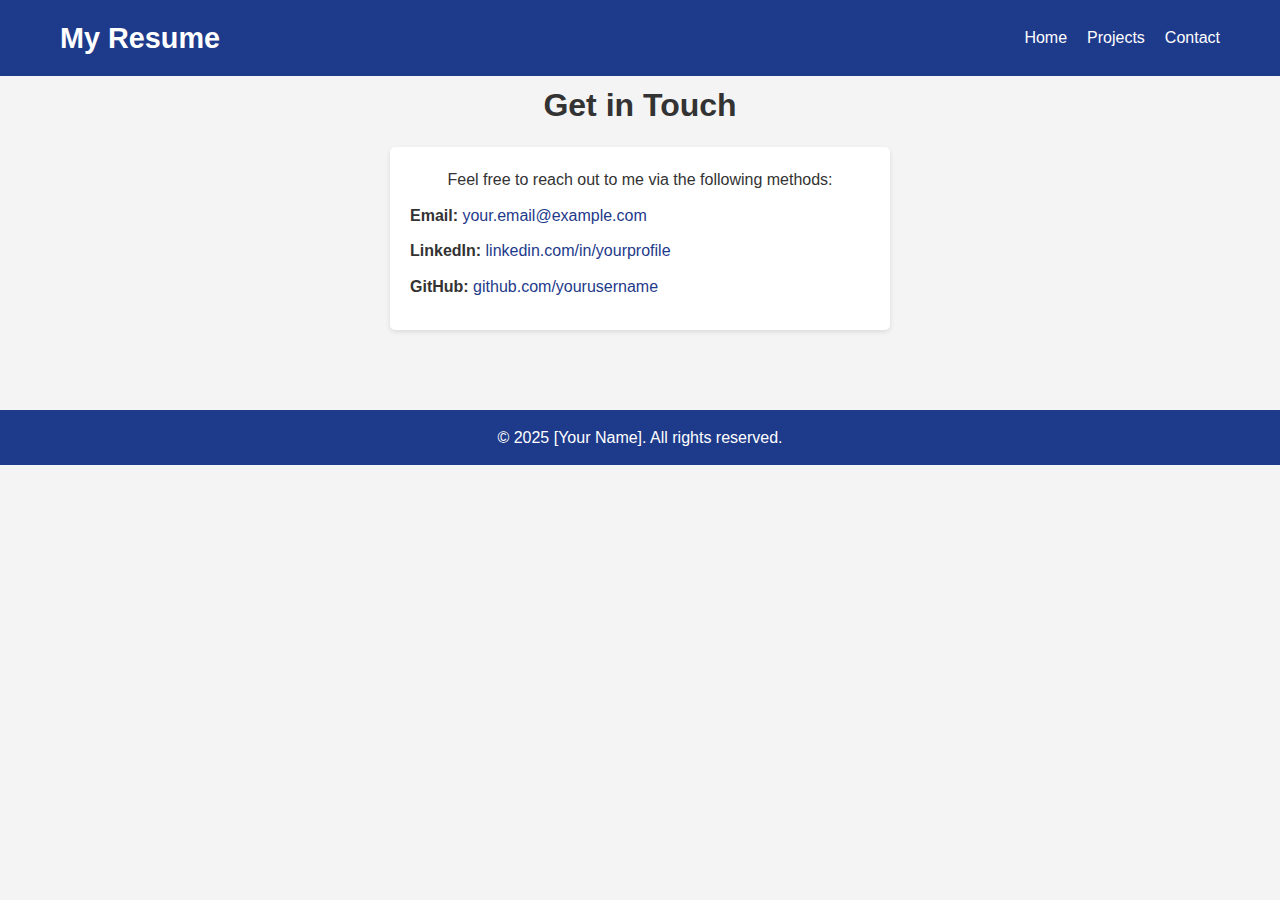
<file: contact.html>
<!DOCTYPE html>
<html lang="en">
<head>
    <meta charset="UTF-8">
    <meta name="viewport" content="width=device-width, initial-scale=1.0">
    <title>Resume - Contact</title>
    <link rel="stylesheet" href="styles.css">
</head>
<body>
    <nav>
        <div class="container">
            <h1>My Resume</h1>
            <ul>
                <li><a href="index.html">Home</a></li>
                <li><a href="projects.html">Projects</a></li>
                <li><a href="contact.html">Contact</a></li>
            </ul>
        </div>
    </nav>

    <div class="container contact">
        <h2>Get in Touch</h2>
        <div class="contact-info">
            <p>Feel free to reach out to me via the following methods:</p>
            <ul>
                <li><strong>Email:</strong> <a href="mailto:your.email@example.com">your.email@example.com</a></li>
                <li><strong>LinkedIn:</strong> <a href="https://linkedin.com/in/yourprofile">linkedin.com/in/yourprofile</a></li>
                <li><strong>GitHub:</strong> <a href="https://github.com/yourusername">github.com/yourusername</a></li>
            </ul>
        </div>
    </div>

    <footer>
        <p>© 2025 [Your Name]. All rights reserved.</p>
    </footer>

    <script src="script.js"></script>
</body>
</html>
</file>
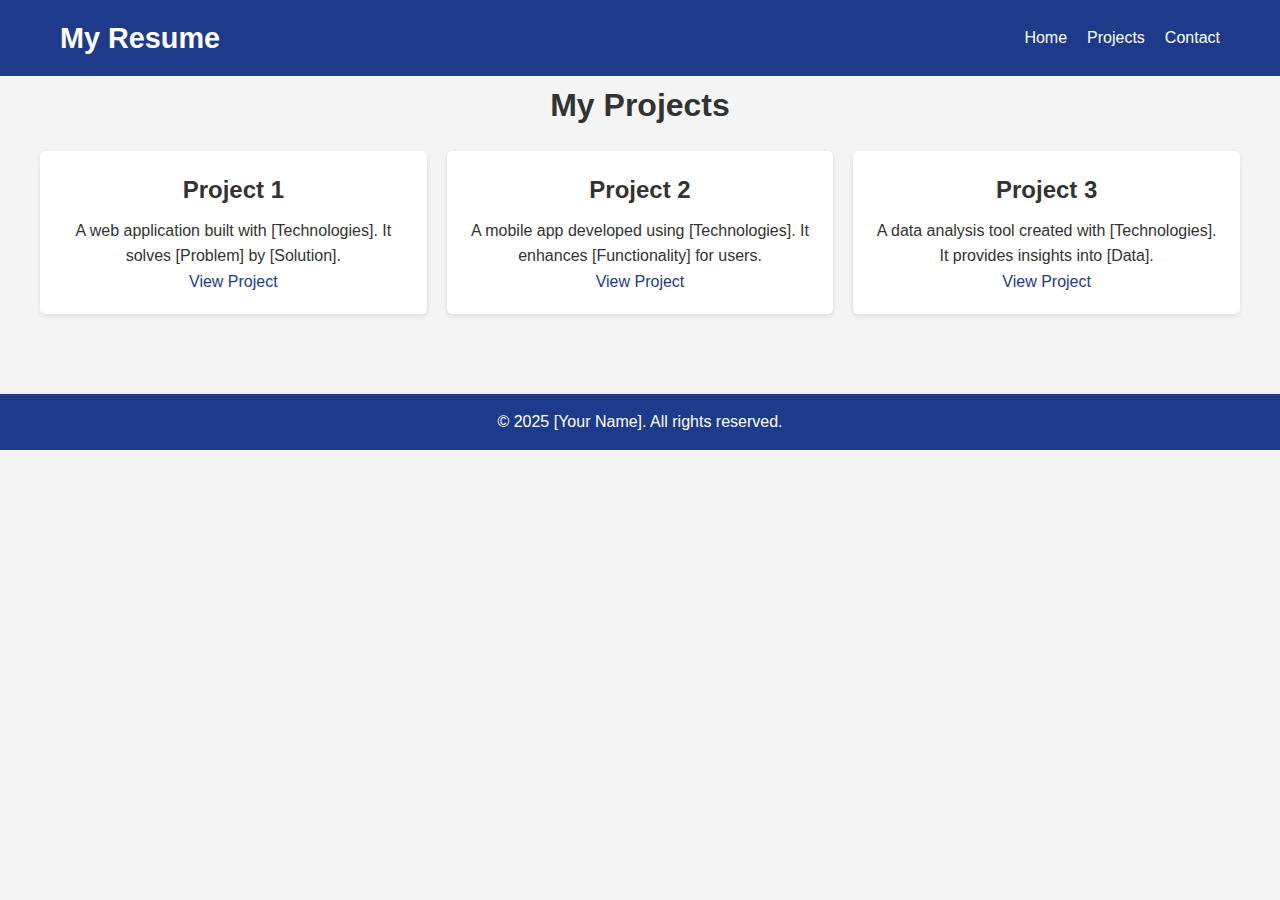
<file: projects.html>
<!DOCTYPE html>
<html lang="en">
<head>
    <meta charset="UTF-8">
    <meta name="viewport" content="width=device-width, initial-scale=1.0">
    <title>Resume - Projects</title>
    <link rel="stylesheet" href="styles.css">
</head>
<body>
    <nav>
        <div class="container">
            <h1>My Resume</h1>
            <ul>
                <li><a href="index.html">Home</a></li>
                <li><a href="projects.html">Projects</a></li>
                <li><a href="contact.html">Contact</a></li>
            </ul>
        </div>
    </nav>

    <div class="container projects">
        <h2>My Projects</h2>
        <div class="project-grid">
            <div class="project-card">
                <h3>Project 1</h3>
                <p>A web application built with [Technologies]. It solves [Problem] by [Solution].</p>
                <a href="#" class="project-link">View Project</a>
            </div>
            <div class="project-card">
                <h3>Project 2</h3>
                <p>A mobile app developed using [Technologies]. It enhances [Functionality] for users.</p>
                <a href="#" class="project-link">View Project</a>
            </div>
            <div class="project-card">
                <h3>Project 3</h3>
                <p>A data analysis tool created with [Technologies]. It provides insights into [Data].</p>
                <a href="#" class="project-link">View Project</a>
            </div>
        </div>
    </div>

    <footer>
        <p>© 2025 [Your Name]. All rights reserved.</p>
    </footer>

    <script src="script.js"></script>
</body>
</html>
</file>
<file: styles.css>
* {
    margin: 0;
    padding: 0;
    box-sizing: border-box;
}

body {
    font-family: Arial, sans-serif;
    line-height: 1.6;
    background-color: #f4f4f4;
    color: #333;
}

.container {
    max-width: 1200px;
    margin: 0 auto;
    padding: 0 20px;
}

nav {
    background-color: #1e3a8a;
    color: white;
    padding: 15px 0;
    position: fixed;
    width: 100%;
    top: 0;
    z-index: 10;
}

nav .container {
    display: flex;
    justify-content: space-between;
    align-items: center;
}

nav h1 {
    font-size: 1.8rem;
}

nav ul {
    display: flex;
    list-style: none;
}

nav ul li {
    margin-left: 20px;
}

nav ul li a {
    color: white;
    text-decoration: none;
    transition: color 0.3s ease;
}

nav ul li a:hover {
    color: #bfdbfe;
}

.hero {
    display: flex;
    align-items: center;
    justify-content: space-between;
    min-height: 100vh;
    padding-top: 80px;
}

.hero-content, .about, .projects, .contact {
    animation: fadeInUp 1s ease-out;
}

@keyframes fadeInUp {
    from {
        opacity: 0;
        transform: translateY(30px);
    }
    to {
        opacity: 1;
        transform: translateY(0);
    }
}

.hero-content h2 {
    font-size: 2.5rem;
    margin-bottom: 1rem;
}

.hero-content p {
    font-size: 1.1rem;
    margin-bottom: 1.5rem;
}

.btn {
    display: inline-block;
    background-color: #1e3a8a;
    color: white;
    padding: 10px 20px;
    text-decoration: none;
    border-radius: 5px;
    transition: transform 0.3s ease, background-color 0.3s ease;
}

.btn:hover {
    transform: scale(1.05);
    background-color: #3b82f6;
}

.hero-image img {
    width: 250px;
    height: 250px;
    border-radius: 50%;
    animation: scaleIn 1s ease-out;
}

@keyframes scaleIn {
    from {
        opacity: 0;
        transform: scale(0.5);
    }
    to {
        opacity: 1;
        transform: scale(1);
    }
}

.about, .projects, .contact {
    padding: 80px 0;
    text-align: center;
}

.about h2, .projects h2, .contact h2 {
    font-size: 2rem;
    margin-bottom: 1rem;
}

.project-grid {
    display: grid;
    grid-template-columns: repeat(auto-fit, minmax(250px, 1fr));
    gap: 20px;
    margin-top: 20px;
}

.project-card {
    background-color: white;
    padding: 20px;
    border-radius: 5px;
    box-shadow: 0 2px 5px rgba(0, 0, 0, 0.1);
    animation: fadeInUp 0.8s ease-out;
    animation-delay: 0.2s;
}

.project-card h3 {
    font-size: 1.5rem;
    margin-bottom: 0.5rem;
}

.project-link {
    color: #1e3a8a;
    text-decoration: none;
}

.project-link:hover {
    text-decoration: underline;
}

.contact-info {
    background-color: white;
    padding: 20px;
    border-radius: 5px;
    box-shadow: 0 2px 5px rgba(0, 0, 0, 0.1);
    max-width: 500px;
    margin: 0 auto;
}

.contact-info ul {
    list-style: none;
    text-align: left;
}

.contact-info ul li {
    margin: 10px 0;
}

.contact-info ul li a {
    color: #1e3a8a;
    text-decoration: none;
}

.contact-info ul li a:hover {
    text-decoration: underline;
}

footer {
    background-color: #1e3a8a;
    color: white;
    text-align: center;
    padding: 15px 0;
}

@media (max-width: 768px) {
    .hero {
        flex-direction: column;
        text-align: center;
    }

    .hero-image {
        margin-top: 20px;
    }

    nav ul {
        flex-direction: column;
        align-items: center;
    }

    nav ul li {
        margin: 10px 0;
    }
}
</file>
